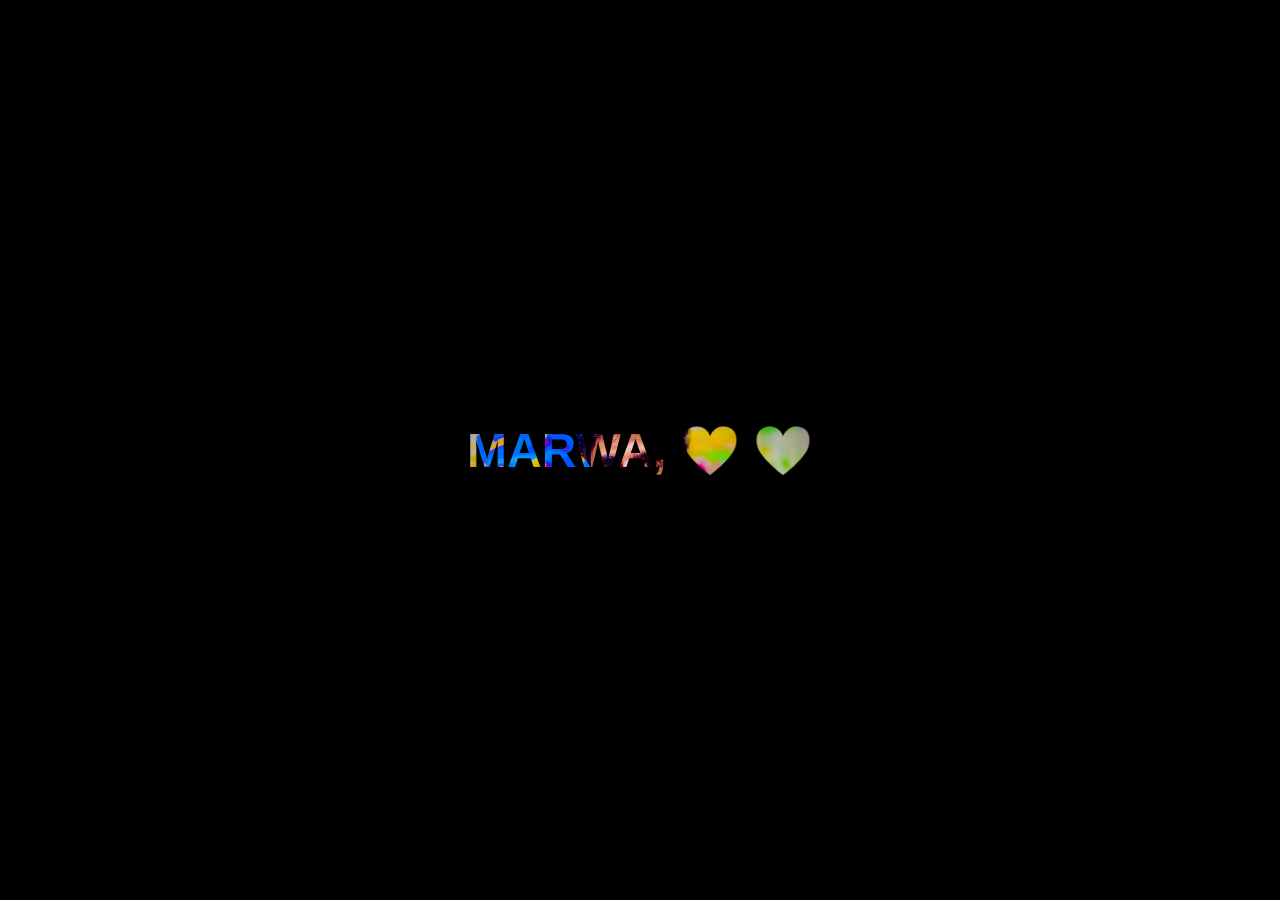
<file: marwa.html>
<!DOCTYPE html>
<html lang="en">
<head>
  <meta charset="UTF-8">
  <meta name="viewport" content="width=device-width, initial-scale=1.0">
  <title>M</title>

  <style>
    body {
      margin: 0;
      padding: 0;
      overflow: hidden;
      background: #000;
    }
    div {
      width: 100vw;
      height: 100vh;
      display: flex;
      justify-content: center;
      align-items: center;
    }
    p{
      color: white;
      position: absolute;
      bottom: 20px;
      font-family: Arial, sans-serif;
    }
    h1 {
      text-transform: uppercase;
      font-size: 48px;
      color: transparent;
      text-align: center;
      font-family: Arial, sans-serif;
      background-image: url(./bg.JPG);
      background-size: cover;
      background-clip: text;
      animation: animated 10s linear infinite;
    }
    @keyframes animated {
      to {
        background-position-x: -100px;
      }
    }
      
  </style>

</head>
<body>
  <div>
    <h1>Marwa, ❤️ ❤️  </h1>
  </div>
</body>
</html>
</file>
